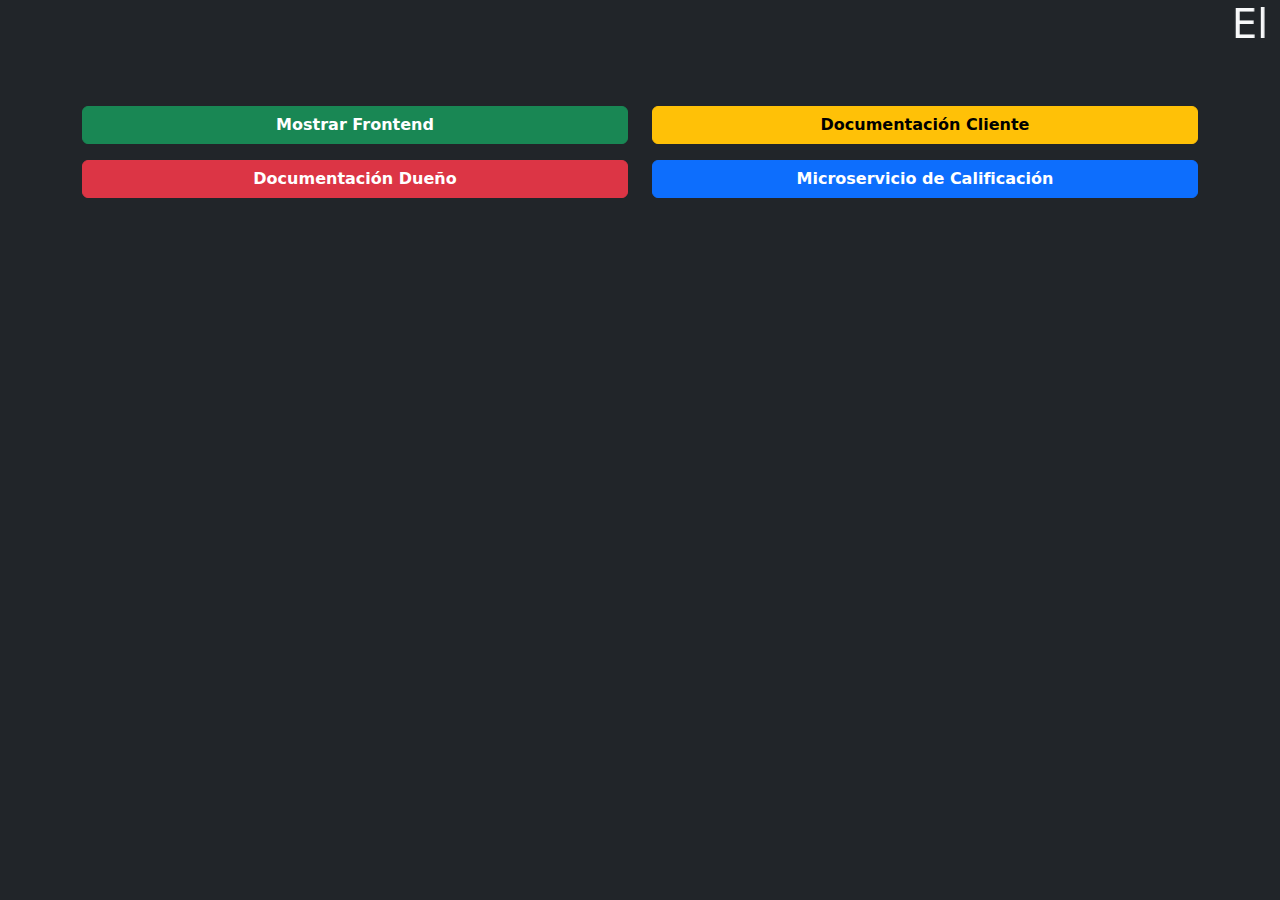
<file: html/index.html>
<!DOCTYPE html>
<html lang="es">

<head>
    <meta charset="UTF-8">
    <meta name="viewport" content="width=device-width, initial-scale=1.0">
    <title>Proyecto de Arquitectura</title>
    <!-- Enlace al CDN de Bootstrap CSS -->
    <link href="https://cdn.jsdelivr.net/npm/bootstrap@5.3.0/dist/css/bootstrap.min.css" rel="stylesheet">
</head>

<body class="bg-dark">

    <h1 class="h1 text-light">
        <marquee>El super proyecto de <mark><strong>Arquitectura</strong></mark> El super proyecto de
            <mark><strong>Arquitectura</strong></mark> El super proyecto de <mark><strong>Arquitectura</strong></mark>
        </marquee>
    </h1>
    <div class="container mt-5">
        <div class="row">
            <div class="col-6">
                <!-- Botón 1 -->
                <a href="http://184.73.50.236:8000/iniciar-sesion/" target="_blank" class="btn btn-success w-100">
                    <strong>Mostrar Frontend</strong>
                </a>
            </div>
            <div class="col-6">
                <!-- Botón 2 -->
                <a href="http://18.210.214.181:8000/gestion/cliente/" target="_blank" class="btn btn-warning w-100">
                    <strong>Documentación Cliente</strong>
                </a>
            </div>
        </div>
        <div class="row pt-3">
            <div class="col-6">
                <!-- Botón 3 -->
                <a href="http://18.210.214.181:8000/gestion/duenno/" target="_blank" class="btn btn-danger  w-100">
                    <strong>Documentación Dueño</strong>
                </a>
            </div>
            <div class="col-6 ">
                <!-- Botón 4 -->
                <a href="http://54.146.167.224:8000/calificacion/" target="_blank" class="btn btn-primary  w-100">
                    <strong>Microservicio de Calificación</strong>
                </a>
            </div>
        </div>
    </div>

    <!-- Scripts de Bootstrap (jQuery y Popper.js son requeridos para Bootstrap) -->
    <script src="https://cdn.jsdelivr.net/npm/@popperjs/core@2.11.6/dist/umd/popper.min.js"></script>
    <script src="https://cdn.jsdelivr.net/npm/bootstrap@5.3.0/dist/js/bootstrap.min.js"></script>

</body>

</html>
</file>
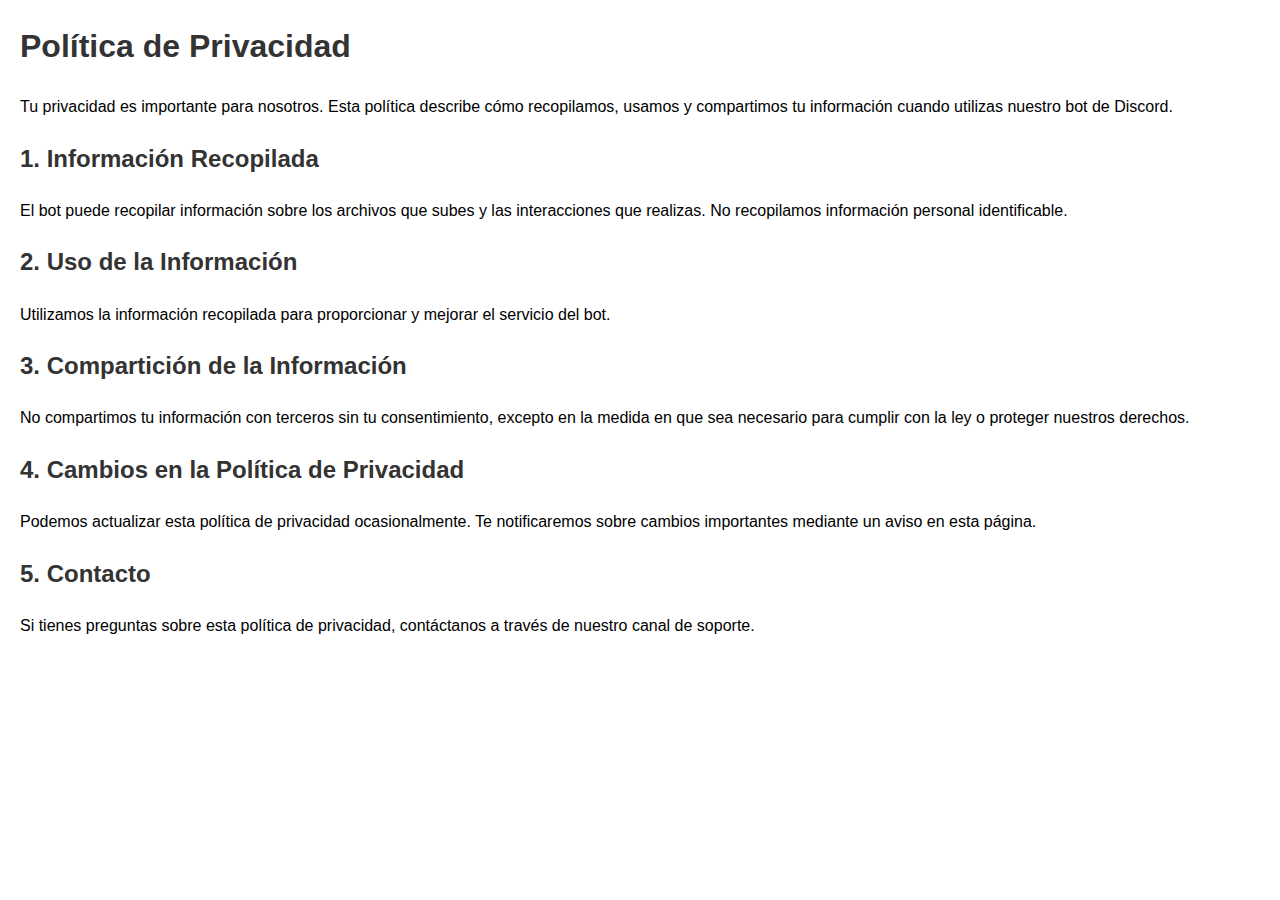
<file: privacy.html>
<!DOCTYPE html>
<html lang="es">
<head>
    <meta charset="UTF-8">
    <meta name="viewport" content="width=device-width, initial-scale=1.0">
    <title>Política de Privacidad</title>
    <style>
        body {
            font-family: Arial, sans-serif;
            line-height: 1.6;
            margin: 20px;
        }
        h1, h2 {
            color: #333;
        }
    </style>
</head>
<body>
    <h1>Política de Privacidad</h1>
    <p>Tu privacidad es importante para nosotros. Esta política describe cómo recopilamos, usamos y compartimos tu información cuando utilizas nuestro bot de Discord.</p>

    <h2>1. Información Recopilada</h2>
    <p>El bot puede recopilar información sobre los archivos que subes y las interacciones que realizas. No recopilamos información personal identificable.</p>

    <h2>2. Uso de la Información</h2>
    <p>Utilizamos la información recopilada para proporcionar y mejorar el servicio del bot.</p>

    <h2>3. Compartición de la Información</h2>
    <p>No compartimos tu información con terceros sin tu consentimiento, excepto en la medida en que sea necesario para cumplir con la ley o proteger nuestros derechos.</p>

    <h2>4. Cambios en la Política de Privacidad</h2>
    <p>Podemos actualizar esta política de privacidad ocasionalmente. Te notificaremos sobre cambios importantes mediante un aviso en esta página.</p>

    <h2>5. Contacto</h2>
    <p>Si tienes preguntas sobre esta política de privacidad, contáctanos a través de nuestro canal de soporte.</p>
</body>
</html>
</file>
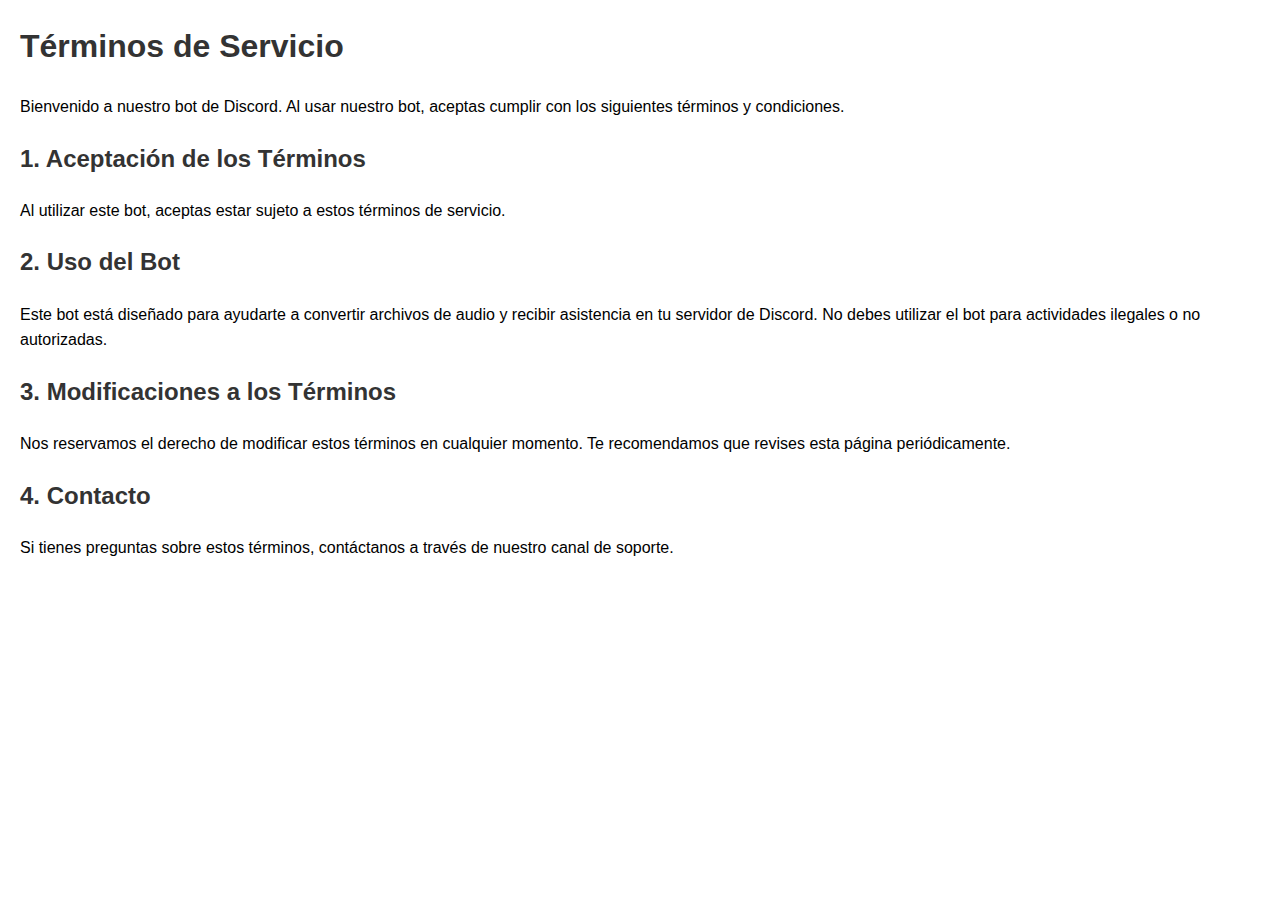
<file: terms.html>
<!DOCTYPE html>
<html lang="es">
<head>
    <meta charset="UTF-8">
    <meta name="viewport" content="width=device-width, initial-scale=1.0">
    <title>Términos de Servicio</title>
    <style>
        body {
            font-family: Arial, sans-serif;
            line-height: 1.6;
            margin: 20px;
        }
        h1, h2 {
            color: #333;
        }
    </style>
</head>
<body>
    <h1>Términos de Servicio</h1>
    <p>Bienvenido a nuestro bot de Discord. Al usar nuestro bot, aceptas cumplir con los siguientes términos y condiciones.</p>

    <h2>1. Aceptación de los Términos</h2>
    <p>Al utilizar este bot, aceptas estar sujeto a estos términos de servicio.</p>

    <h2>2. Uso del Bot</h2>
    <p>Este bot está diseñado para ayudarte a convertir archivos de audio y recibir asistencia en tu servidor de Discord. No debes utilizar el bot para actividades ilegales o no autorizadas.</p>

    <h2>3. Modificaciones a los Términos</h2>
    <p>Nos reservamos el derecho de modificar estos términos en cualquier momento. Te recomendamos que revises esta página periódicamente.</p>

    <h2>4. Contacto</h2>
    <p>Si tienes preguntas sobre estos términos, contáctanos a través de nuestro canal de soporte.</p>
</body>
</html>
</file>
